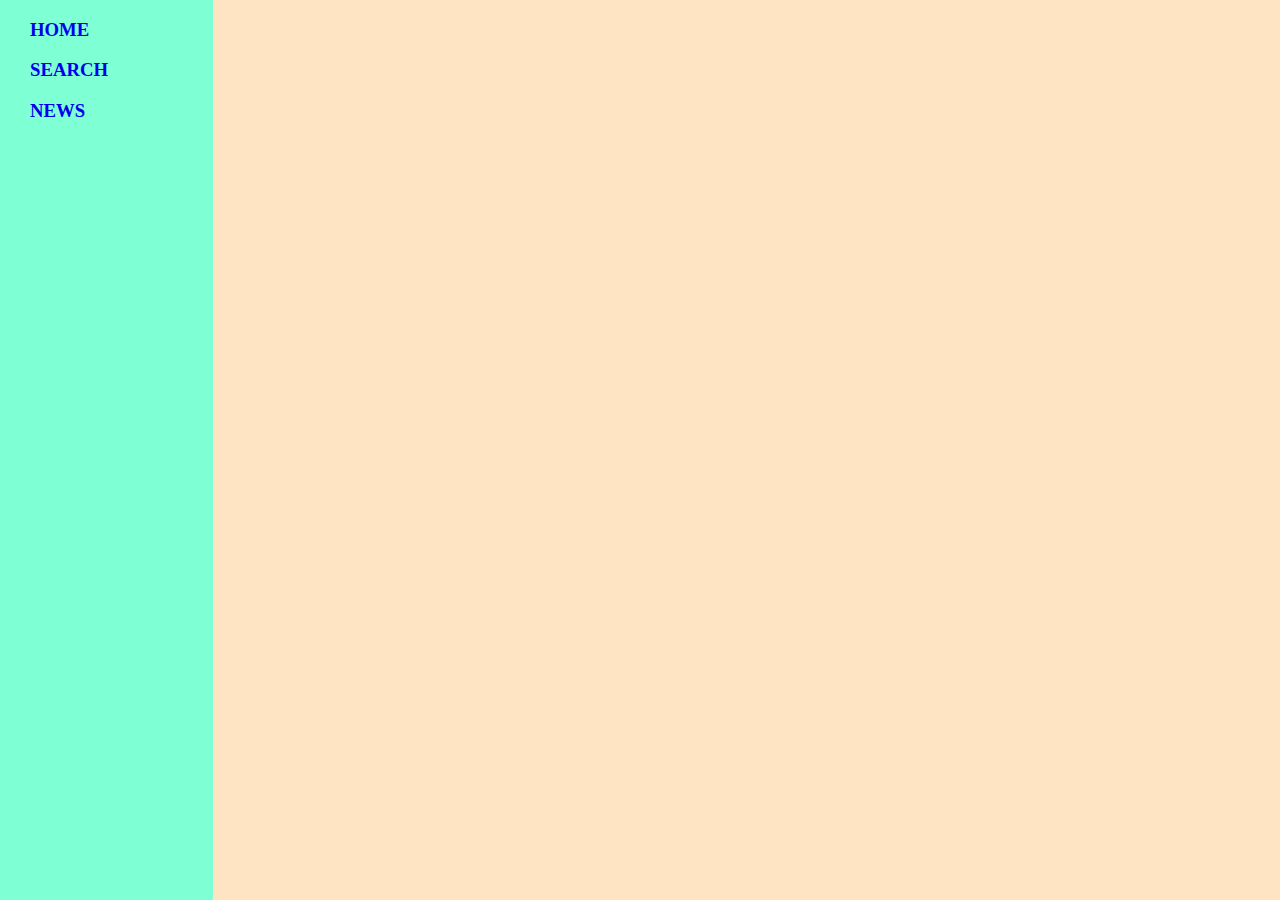
<file: index.html>
<!DOCTYPE html>
<html lang="en">
  <head>
    <meta charset="UTF-8" />
    <meta http-equiv="X-UA-Compatible" content="IE=edge" />
    <meta name="viewport" content="width=device-width, initial-scale=1.0" />
    <title>Document</title>
    <link rel="stylesheet" href="./style/sidebar.css" />
    <link rel="stylesheet" href="./style/content.css" />
  </head>
  <body>
    <div id="main">
      <div id="sidebar"></div>
      <div id="content"></div>
    </div>
  </body>
</html>
<script type="module">
  // Your API key is: 29906427867242f99281288cf5c52d70
  // GET https://newsapi.org/v2/everything?q=bitcoin&apiKey=29906427867242f99281288cf5c52d70
  let data_div = document.getElementById("content");
  import sidebar from "./components/sidebar.js";
  import { apiCall, appendArticles } from "./script/main.js";

  let side = document.getElementById("sidebar");
  side.innerHTML = sidebar();

  let response = apiCall(
    "https://newsapi.org/v2/top-headlines?q=india&apiKey=29906427867242f99281288cf5c52d70"
  );

  response.then((res) => {
    appendArticles(res, data_div);
  });
</script>
</file>
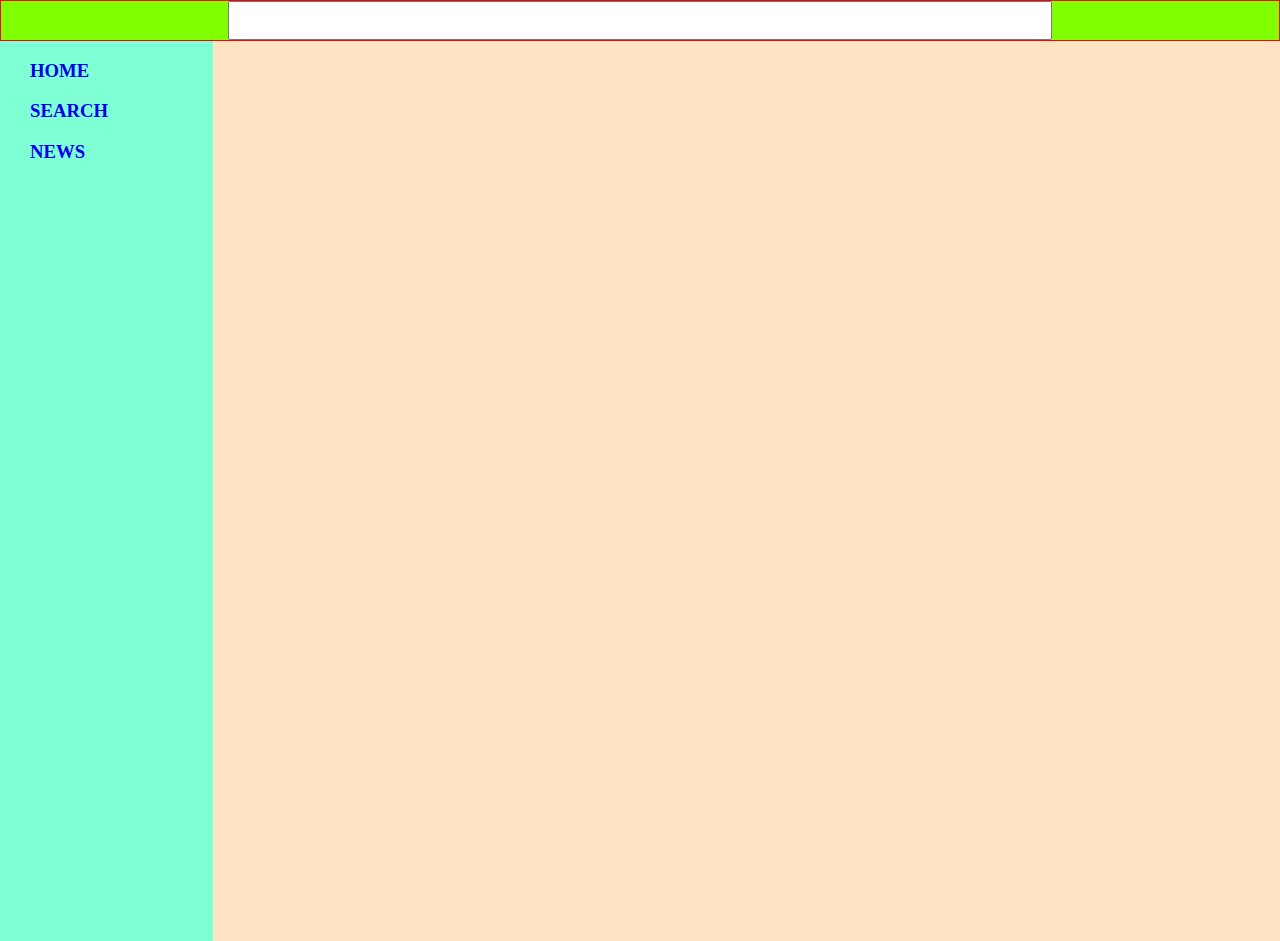
<file: search.html>
<!DOCTYPE html>
<html lang="en">
  <head>
    <meta charset="UTF-8" />
    <meta http-equiv="X-UA-Compatible" content="IE=edge" />
    <meta name="viewport" content="width=device-width, initial-scale=1.0" />
    <title>Document</title>
    <link rel="stylesheet" href="./style/sidebar.css" />
    <link rel="stylesheet" href="./style/header.css" />
    <link rel="stylesheet" href="./style/content.css" />
  </head>
  <body>
    <div id="header">
      <input type="text" id="se" />
    </div>
    <div id="main">
      <div id="sidebar"></div>
      <div id="content"></div>
    </div>
  </body>
</html>
<script type="module">
  var id;
  // Your API key is: 29906427867242f99281288cf5c52d70
  // GET https://newsapi.org/v2/everything?q=bitcoin&apiKey=29906427867242f99281288cf5c52d70
  let data_div = document.getElementById("content");
  import sidebar from "./components/sidebar.js";
  import { apiCall, appendArticles } from "./script/main.js";
  let input = document.getElementById("se");

  let side = document.getElementById("sidebar");
  side.innerHTML = sidebar();

  input.addEventListener("keypress", debounce);

  function searchUser(input) {
    data_div.textContent = "";

    let inp = document.getElementById("se").value;

    let response = apiCall(
      `https://newsapi.org/v2/everything?q=${inp}&apiKey=29906427867242f99281288cf5c52d70`
    );

    response.then((res) => {
      appendArticles(res, data_div);
    });
  }

  function debounce() {
    if (id) {
      clearTimeout(id);
    }

    id = setTimeout(() => {
      searchUser(input);
    }, 3000);
  }
</script>
</file>
<file: style/sidebar.css>
body {
  margin: 0;
  background-color: bisque;
}
#main {
  display: flex;
}
#sidebar {
  flex: 1;
  background-color: aquamarine;
  height: 100vh;
}
#sidebar > a {
  text-decoration: none;
}
#sidebar > a > h3 {
  margin-left: 30px;
}
</file>
<file: style/content.css>
#content {
  flex: 5;

  height: 100vh;
  overflow-y: scroll;
}
#content > div {
  display: flex;
  /* justify-content: space-between; */
  height: 300px;
  /* gap: 30px; */
  /* margin-bottom: 20px; */
  align-items: flex-start;

  /* padding: 10px; */
  line-height: 30px;
  border-bottom: 2px solid grey;
}
#content > div > div {
  /* width: 20%; */
  /* border: 2px solid red; */
  width: 33.33%;
  margin-left: 10px;
  /* width: ; */
}
#content > div > div > h1 {
  line-height: 40px;
}
#content > div > p {
  /* border: 1px solid green; */
  width: 33.33%;
  margin-left: 10px;
}
#content > div > img {
  /* width: 400px; */
  /* border: 1px solid blue; */
  width: 33.33%;
  margin-left: 10px;
  margin-top: 17px;
  height: 260px;
}
</file>
<file: style/header.css>
#header {
  display: flex;
  margin: auto;
  background-color: chartreuse;
  border: 1px solid red;
  justify-content: center;
  align-items: center;
}
input {
  width: 800px;
  padding: 10px;
}
</file>
